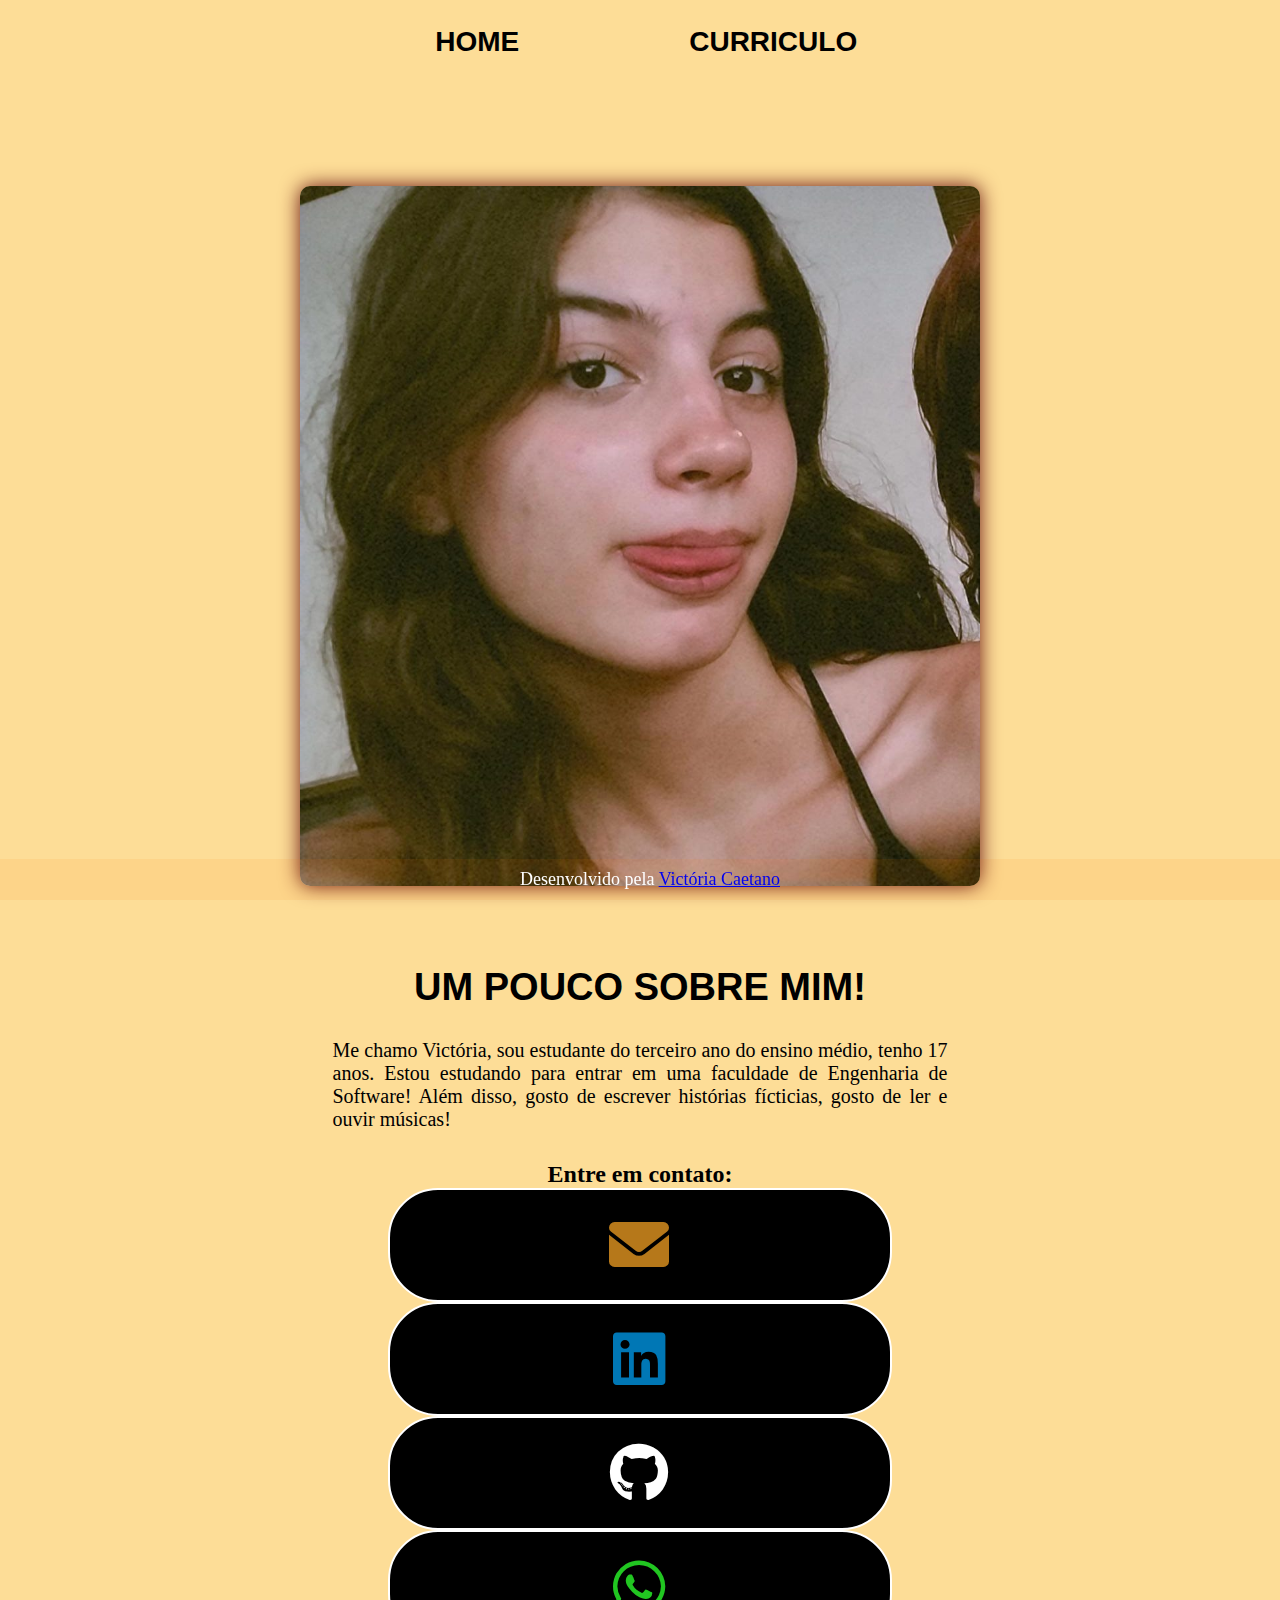
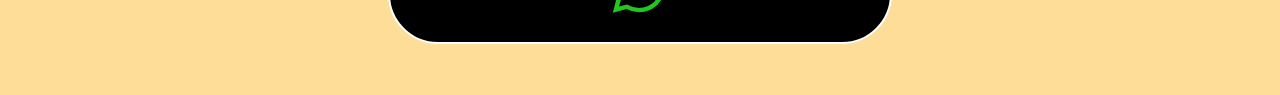
<file: Meu Portifólio/index.html>
<!DOCTYPE html>
<html lang="pt-br">
<head>
    <meta charset="UTF-8">
    <meta name="viewport" content="width=device-width, initial-scale=1.0">
    <title>Portifólio da Victória</title>
    <link rel="stylesheet" href="style.css">
    <link rel="stylesheet" href="https://cdnjs.cloudflare.com/ajax/libs/font-awesome/6.0.0-beta3/css/all.min.css">
</head>
<body>

    <header class="cabecalho">

     <nav class="cabecalho-menu">

        <a class="cabecalho-menu-links" href="index.html">HOME</a>

        <a class="cabecalho-menu-links" href="curriculo.html">CURRICULO</a>

    </nav>

    </header>

<main class="conteudo">

<section class="apresentacao-conteudo">
<h1 class="apresentacao-conteudo-titulo">

UM POUCO SOBRE MIM!

</h1>

<p class="apresentacao-conteudo-paragrafo">
    
   Me chamo Victória, sou estudante do terceiro ano do ensino médio, tenho 17 anos.
   Estou estudando para entrar em uma faculdade de Engenharia de Software! Além disso,
   gosto de escrever histórias fícticias, gosto de ler e ouvir músicas!

</p>

<div class="apresentacao-links">

<h2 class="apresentacao-links-conteudo">
        Entre em contato:
</h2>

<a class="botao1" 
href="mailto:victoria.caetano1106@gmail.com">
    <i class="fas fa-envelope"></i>
</a>

<a class="botao2" 
href="https://www.linkedin.com/in/victória-caetano-013749314/" target="_blank">
    <i class="fab fa-linkedin"></i>
</a>

<a class="botao3" 
href="https://github.com/victoria1106" target="_blank">
    <i class="fab fa-github"></i>
</a>

<a class="botao4" 
href="https://wa.me/5516997200699" target="_blank">
    <i class="fab fa-whatsapp"></i>
</a>

</div>

</section>

<img class="imagem" src="./assets/Viviic.jpeg">

</main>
<br></br>
<footer class="rodape">

<p>

Desenvolvido pela <a href="https://github.com/victoria1106">Victória Caetano</a>

</p>

</footer>
    
</body>
</html>
</file>
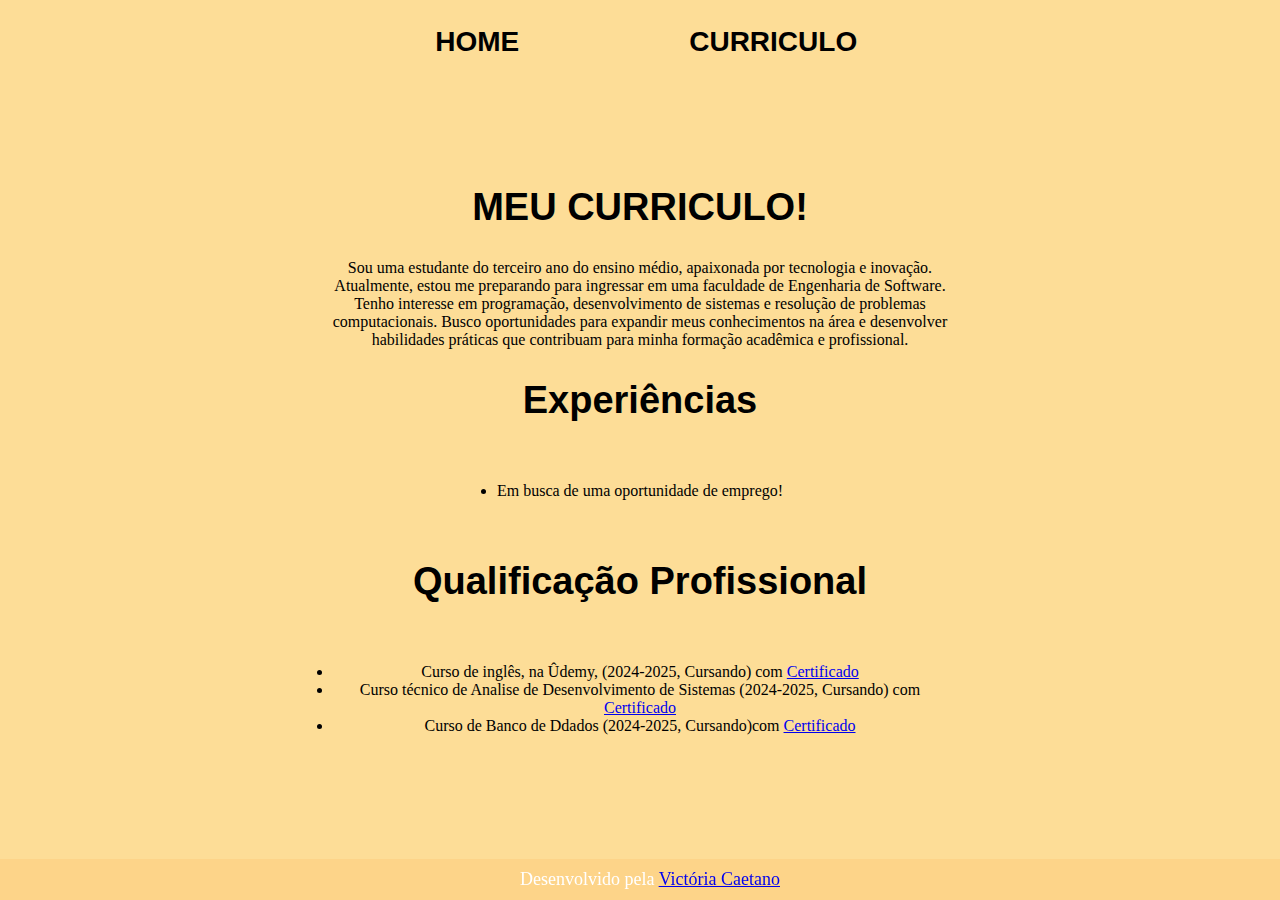
<file: Meu Portifólio/curriculo.html>
<!DOCTYPE html>
<html lang="pt-br">
<head>
    <meta charset="UTF-8">
    <meta name="viewport" content="width=device-width, initial-scale=1.0">
    <title>Currículo</title>
    <link rel="stylesheet" href="style.css">
    <link rel="stylesheet" href="https://cdnjs.cloudflare.com/ajax/libs/font-awesome/6.0.0-beta3/css/all.min.css">

</head>
<body>
        <header class="cabecalho">

            <nav class="cabecalho-menu">
       
               <a class="cabecalho-menu-links" href="index.html">HOME</a>
       
               <a class="cabecalho-menu-links" href="curriculo.html">CURRICULO</a>
       
           </nav>
       
           </header> 

           <main class="conteudo">
            <section class="apresentacao-conteudo">
                 <h1 class="apresentacao-conteudo-titulo">MEU CURRICULO!</h1>
                 <p class="apresentacao-conteudo-texto>">
                    Sou uma estudante do terceiro ano do ensino médio, apaixonada por tecnologia e inovação. Atualmente, estou me preparando para ingressar em uma faculdade de Engenharia de Software. Tenho interesse em programação, desenvolvimento de sistemas e resolução de problemas computacionais. Busco oportunidades para expandir meus conhecimentos na área e desenvolver habilidades práticas que contribuam para minha formação acadêmica e profissional.</p>

               <h2 class="apresentacao-conteudo-titulo">Experiências</h2>

               <p class="apresentacao-conteudo-texto">
               <ul class="apresentacao-conteudo-texto">

                 <li> Em busca de uma oportunidade de emprego!</li>

               </ul>
            </p>

            <h2 class="apresentacao-conteudo-titulo">Qualificação Profissional</h2>

               <p class="apresentacao-conteudo-texto">
               <ul class="apresentacao-conteudo-texto">

                 <li> Curso de inglês, na Ûdemy, (2024-2025, Cursando) com <a href="linkdocertificado">Certificado</a></li>
                 <li> Curso técnico de Analise de Desenvolvimento de Sistemas (2024-2025, Cursando)  com <a href="linkdocertificado">Certificado</a></li>
                 <li> Curso de Banco de Ddados (2024-2025, Cursando)com <a href="linkdocertificado">Certificado</a></li>

               </ul>
            </p>

            </section>
           </main>

           <br></br>
<footer class="rodape">

<p>

Desenvolvido pela <a href="https://github.com/victoria1106">Victória Caetano</a>

</p>

</footer>
    
</body>
</html>
</file>
<file: Meu Portifólio/style.css>
* {

    margin: 0;
    padding: 0;
    
    }
    
    body {
    
     height: 100vh;
     background-color: rgba(252, 206, 107, 0.703);
     background-size: cover;
     background-repeat: no-repeat;
     background-attachment: fixed;
     margin: 0;
     color: black;
     
    }
    
    .cabecalho {
    
    padding: 2% 0% 0% 34%;
    
    }

    .cabecalho-menu{

        display:flex;
        gap: 170px;
        
        }
        
        .cabecalho-menu-links{
        
        font-family:'Trebuchet MS', 'Lucida Sans Unicode', 'Lucida Grande', 'Lucida Sans', Arial, sans-serif;
        font-size: 28px;
        font-weight: 600;
        color: rgb(0, 0, 0);
        text-decoration: none;
        
        }
        
        .titulo-destaque {
        
        color:rgb(0, 0, 0);
        
        }
        
        .conteudo {
        
        height: auto;
        flex-direction: column;
        margin: 10%;
        display: flex;
        align-items: center;
        justify-content: space-between;
        margin-bottom: 15px;
        
        }
        
        .apresentacao-conteudo {
        
        width: 615px;
        display: flex;
        flex-direction: column;
        justify-content: center;
        align-items: center;
        text-align: center;
        height: auto;
        gap: 30px;
        order: 2;   
        }

.apresentacao-conteudo-titulo {

font-size: 38px;
font-family: 'Trebuchet MS', 'Lucida Sans Unicode', 'Lucida Grande', 'Lucida Sans', Arial, sans-serif;
text-align: justify;

}

.apresentacao-conteudo-paragrafo {

font-size: 20px;
font-family: 'Times New Roman', Times, serif;
text-align: justify;
     
}

.botao1 {

    background-color: black;
    color: rgba(255, 168, 37, 0.715);
    width: 500px;
    height: 80px;
    text-align: center;
    display: flex;
    justify-content: center;
    align-items: center;
    border: 2px solid #ffffff;
    border-radius: 50px;
    font-size: 36px;
    padding: 15px 0;
    text-decoration: none;
    font-family: 'Trebuchet MS', 'Lucida Sans Unicode', 'Lucida Grande', 'Lucida Sans', Arial, sans-serif;
    letter-spacing: 2px;
    text-transform: uppercase;
    position: relative;
    overflow: hidden;

}

.botao1::before {

content: "";
position: absolute;
top: 0;
left: -100%;
width: 100%;
height: 100%;
background: linear-gradient(45deg, transparent, rgba(255, 182, 47, 0.865));
transition: 0.5s;

}

.botao1:hover::before {
    left:100%;

}

.botao1 i {

position: absolute;
left: 50%;
top: 50%;
transform: translate(-50%, -50%);
font-size: 60px;

}
/* fim do botao1 */

.botao2 {

    background-color: black;
    color: #0077b5;
    width: 500px;
    height: 80px;
    text-align: center;
    display: flex;
    justify-content: center;
    align-items: center;
    border: 2px solid #ffffff;
    border-radius: 50px;
    font-size: 36px;
    padding: 15px 0;
    text-decoration: none;
    font-family: 'Trebuchet MS', 'Lucida Sans Unicode', 'Lucida Grande', 'Lucida Sans', Arial, sans-serif;
    letter-spacing: 2px;
    text-transform: uppercase;
    position: relative;
    overflow: hidden;

}

.botao2::before {

content: "";
position: absolute;
top: 0;
left: -100%;
width: 100%;
height: 100%;
background: linear-gradient(45deg, transparent, #0077b5);
transition: 0.5s;

}

.botao2:hover::before {
    left:100%;

}

.botao2 i {

position: absolute;
left: 50%;
top: 50%;
transform: translate(-50%, -50%);
font-size: 60px;

}

/* fim do botao2 */

.botao3 {

    background-color: black;
    color: white;
    width: 500px;
    height: 80px;
    text-align: center;
    display: flex;
    justify-content: center;
    align-items: center;
    border: 2px solid #ffffff;
    border-radius: 50px;
    font-size: 36px;
    padding: 15px 0;
    text-decoration: none;
    font-family: 'Trebuchet MS', 'Lucida Sans Unicode', 'Lucida Grande', 'Lucida Sans', Arial, sans-serif;
    letter-spacing: 2px;
    text-transform: uppercase;
    position: relative;
    overflow: hidden;

}

.botao3::before {

content: "";
position: absolute;
top: 0;
left: -100%;
width: 100%;
height: 100%;
background: linear-gradient(45deg, transparent, white);
transition: 0.5s;

}

.botao3:hover::before {
    left:100%;

}

.botao3 i {

position: absolute;
left: 50%;
top: 50%;
transform: translate(-50%, -50%);
font-size: 60px;

}

/* fim do botao3 */

.botao4 {

    background-color: black;
    color: rgb(33, 198, 33);
    width: 500px;
    height: 80px;
    text-align: center;
    display: flex;
    justify-content: center;
    align-items: center;
    border: 2px solid #ffffff;
    border-radius: 50px;
    font-size: 36px;
    padding: 15px 0;
    text-decoration: none;
    font-family: 'Trebuchet MS', 'Lucida Sans Unicode', 'Lucida Grande', 'Lucida Sans', Arial, sans-serif;
    letter-spacing: 2px;
    text-transform: uppercase;
    position: relative;
    overflow: hidden;

}

.botao4::before {

content: "";
position: absolute;
top: 0;
left: -100%;
width: 100%;
height: 100%;
background: linear-gradient(45deg, transparent, rgb(33, 198, 33));
transition: 0.5s;

}

.botao4:hover::before {
    left:100%;

}

.botao4 i {

position: absolute;
left: 50%;
top: 50%;
transform: translate(-50%, -50%);
font-size: 60px;
margin-bottom: 10px;

}

/* fim do botao4 */

.imagem {

max-width: 100%;
width: 680px;
height: 700px;
text-align: center;
align-items: center;
border-radius: 10px;
box-shadow: 0px 0px 20px rgb(101, 15, 15);
transition: transform 0.3s ease-in-out;
position: relative;
overflow: hidden;
order: 1;
margin-bottom: 80px;

}

.imagem img {

object-fit: cover;
display: block;
width: 100%;
height: 100%;

}

.imagem::before,
.imagem::after {

content: "";
position: absolute;
width: 10px;
height: 10px;
border: 2px solid black;
background-color: transparent;

}

.imagem::before{

bottom: 0;
right: 0;
border-bottom-right-radius: 10px;
border-width: 2px 0 0 2px;

}

.imagem::after {

bottom: 0;
right: 0;
border-bottom-right-radius: 10px;
border-width: 0 2px 2px 0;

}

.imagem:hover {

transform: scale(1.1);

}

.rodape {

position: fixed;
bottom: 0;
left: 0;
width: 100%;
color: rgb(255, 255, 255);
background-color: rgba(254, 117, 5, 0.091);
display: flex;
align-items: center;
justify-content: center;
text-align: center;
font-family: 'Times New Roman', Times, serif;
font-size: 18px;
font-weight: 400;
padding: 10px;

}

.rodape a:hover {

color: rgb(139, 105, 11);

}
</file>
